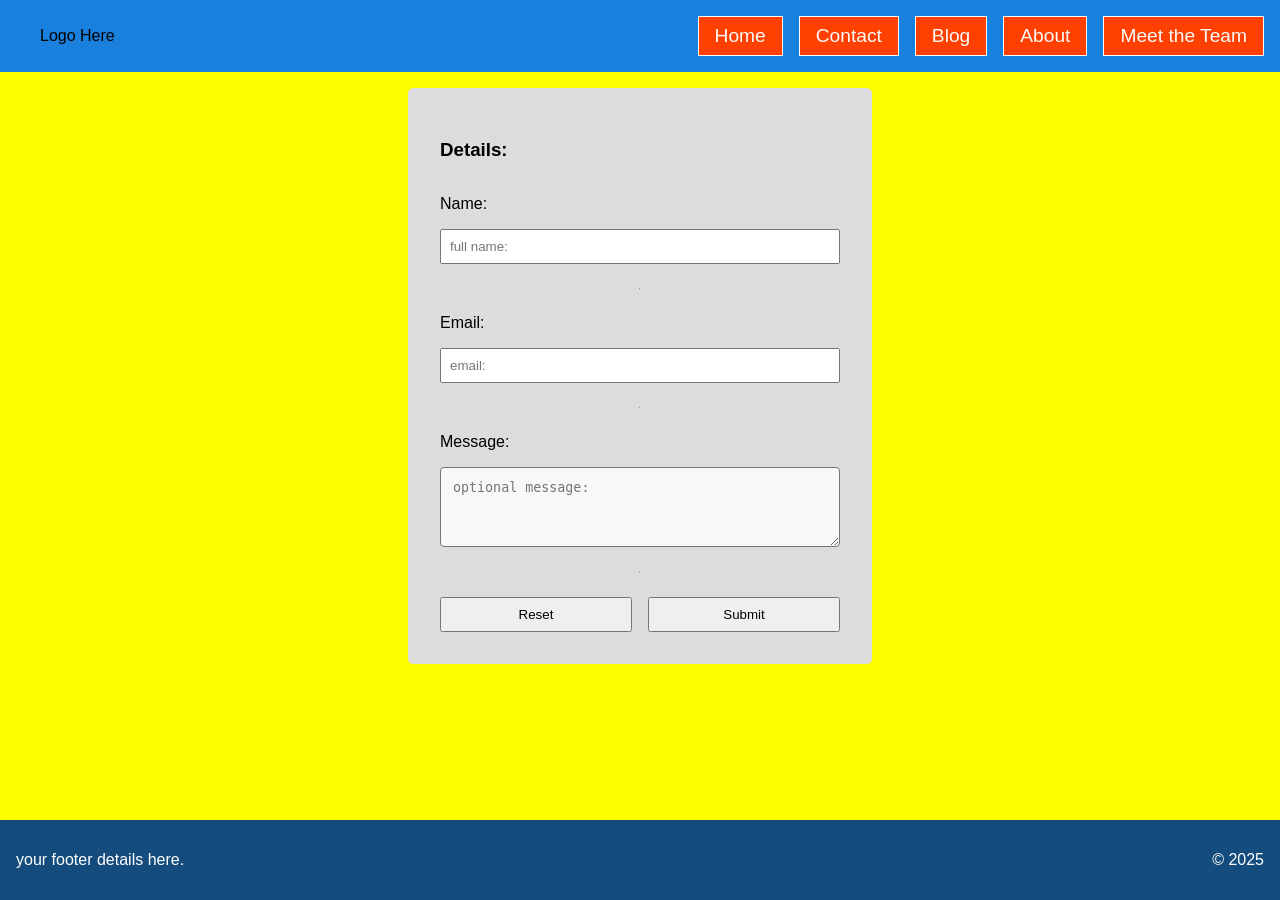
<file: test.html>
<!doctype html>
<html lang="en">
  <head>
    <meta charset="UTF-8" />
    <meta name="viewport" content="width=device-width, initial-scale=1.0" />
    <link rel="stylesheet" href="./shared.css" />
    <link rel="stylesheet" href="./navigation.css" />
    <title>Document</title>
  </head>
  <body>
    <div class="container">
      <!-- header start-->
      <header>
        <nav>
          <ul class="primary-menu">
            <li>
              <div>Logo Here</div>
            </li>
            <li>
              <a class="nav-button" href="index.html"><span>Home</span></a>
            </li>
            <li>
              <a class="nav-button" href="./contact.html"><span>Contact</span></a>
            </li>
            <li>
              <a class="nav-button" href="./blog.html"><span>Blog</span></a>
            </li>
            <li>
              <a class="nav-button" href="./about.html"><span>About</span></a>
            </li>
            <li>
              <a class="nav-button" href="./team.html"><span>Meet the Team</span></a>
            </li>
          </ul>
        </nav>
      </header>

      <!-- main content start -->
      <main class="content">
        <form class="signup-form">
          <h3>Details:</h3>

          <label for="name">Name:</label>
          <input type="text" autocomplete="on" id="name" name="user_name" required placeholder="full name:" />
          <hr />
          <label for="mail">Email:</label>
          <input type="email" id="mail" name="user_email" required placeholder="email:" />
          <hr />
          <label for="msg">Message:</label>
          <textarea id="msg" name="user_message" placeholder="optional message:"></textarea>
          <hr />
          <div class="button-wrap">
            <button type="reset">Reset</button>
            <button type="submit">Submit</button>
          </div>
        </form>

        <script>
          let outputData = true;
          let formElement = document.querySelector('.signup-form');
          if (formElement && outputData) {
            formElement.addEventListener('submit', (e) => {
              e.preventDefault();
              let currentForm = e.target;

              const formData = new FormData(currentForm);
              for (var pair of formData.entries()) {
                console.log(pair[0], pair[1]);
              }
            });
          }
        </script>
      </main>

      <!-- footer start -->
      <footer>
        <div>
          <p>your footer details here.</p>
        </div>
        <div>
          <p class="copyright">&copy; 2025</p>
        </div>
      </footer>
    </div>
  </body>
</html>
</file>
<file: shared.css>
:root {
  /* custom colours for my site */
  --site-font-colour: black;
  --site-background-colour: yellow;
  --header-background-colour: #1981dd;
  --footer-background-colour: #134c7d;
  --footer-text-colour: white;

  /* colours for navigation buttons */
  --button-background-colour: #ff4000;
  --button-rollover-colour: #50b2c0;
  --button-text-colour: snow;
  --button-rollover-text-colour: black;
}

body {
  margin: 0;
  font-family: 'Segoe UI', Tahoma, Geneva, Verdana, sans-serif;
  font-size: 16px;
  color: var(--site-font-colour);
}

header {
  min-height: 50px;
  background-color: var(--header-background-colour);
}

main {
  flex: 1 0 auto;
  padding: 1rem 2rem;
  background-color: var(--site-background-colour);
}
main p {
  font-size: large;
  line-height: 1.8rem;
}
footer {
  box-sizing: border-box;
  min-height: 80px;
  background-color: var(--footer-background-colour);
  /* position: fixed; */
  left: 0;
  bottom: 0;
  width: 100vw;
  display: grid;
  grid-template-columns: 1fr 1fr;
  place-content: center;
  place-items: end;
  padding: 0 1rem;
  color: var(--footer-text-colour);
}

footer div:first-of-type {
  place-self: start;
}

.container {
  display: flex;
  flex-direction: column;
  min-height: 100vh;
}

.a-grid {
  padding-top: 40px;
  display: grid;
  grid-template-columns: 1fr 1fr;
  place-items: center;
  gap: 30px;
}

.a-grid > div > img {
  object-fit: cover;
  height: 200px;
  aspect-ratio: 16 / 9;
}

.a-grid .grid-header {
  grid-column: 1 / -1;
}

/* form styles */
::backdrop {
  background-image: linear-gradient(45deg, snow, rebeccapurple, dodgerblue);
  opacity: 0.75;
}

.dialog-one {
  padding: 40px 50px;
}

.dialog-one form input {
  padding: 1.5rem;
}

.dialog-one form button,
.dialog-one button {
  padding: 0.5rem 1rem;
}

.signup-form {
  display: flex;
  flex-direction: column;
  gap: 1rem;
  max-width: 400px;
  margin: auto;
  background-color: gainsboro;
  padding: 2rem;
  border-radius: 0.333rem;
}

.signup-form input {
  padding: 0.5rem;
}

.signup-form .button-wrap {
  display: flex;
  justify-content: center;
  align-items: flex-start;
  gap: 1rem;
}

.signup-form .button-wrap button {
  flex: 1;
}

.signup-form button {
  padding: 0.5rem 1rem;
}

.signup-form textarea {
  min-height: 80px; /* Sets a fixed height */
  padding: 12px; /* Adds space inside the border */
  box-sizing: border-box; /* Ensures padding/border are included in width/height */

  border-radius: 4px; /* Rounds the corners */
  background-color: #f8f8f8; /* Sets the background color */
}

/* slideshow styles */
.main-carousel {
  background: #eee;
  width: 50%;
  margin: auto;
}

.main-carousel img {
  width: 600px;
  height: 400px;
  margin-right: 10px;
  background: rgb(204, 136, 153);
  object-fit: cover;
}

.flickity-page-dots .dot {
  background-color: pink;
}

.slideshow-text {
  padding: 3rem;
  max-width: 80ch;
  margin: auto;
}

iframe {
  aspect-ratio: 16 / 9;
  width: 100% !important;
}

.yt {
  width: 80%;
  margin: auto;
}
</file>
<file: navigation.css>
/* navigation */
.nav-button {
  font-size: 1.2rem;
  display: block;
  color: var(--button-text-colour);
  border: 1px solid var(--button-text-colour);
  background-color: var(--button-background-colour);
  text-decoration: none;
  padding: 0.5rem 16px;
  cursor: pointer;
}

.nav-button:hover {
  border: 1px solid var(--button-rollover-text-colour);
  background-color: var(--button-rollover-colour);
  color: var(--button-rollover-text-colour);
}

header nav ul {
  display: flex;
  flex-direction: row;
  justify-content: flex-end;
  align-items: center;
  gap: 1rem;
  list-style-type: none;
}

header nav ul li:last-of-type {
  padding-right: 1rem;
}

.primary-menu svg {
  min-width: 48px;
  min-height: 48px;
}

.primary-menu li:first-of-type {
  margin-right: auto;
}
s
</file>
